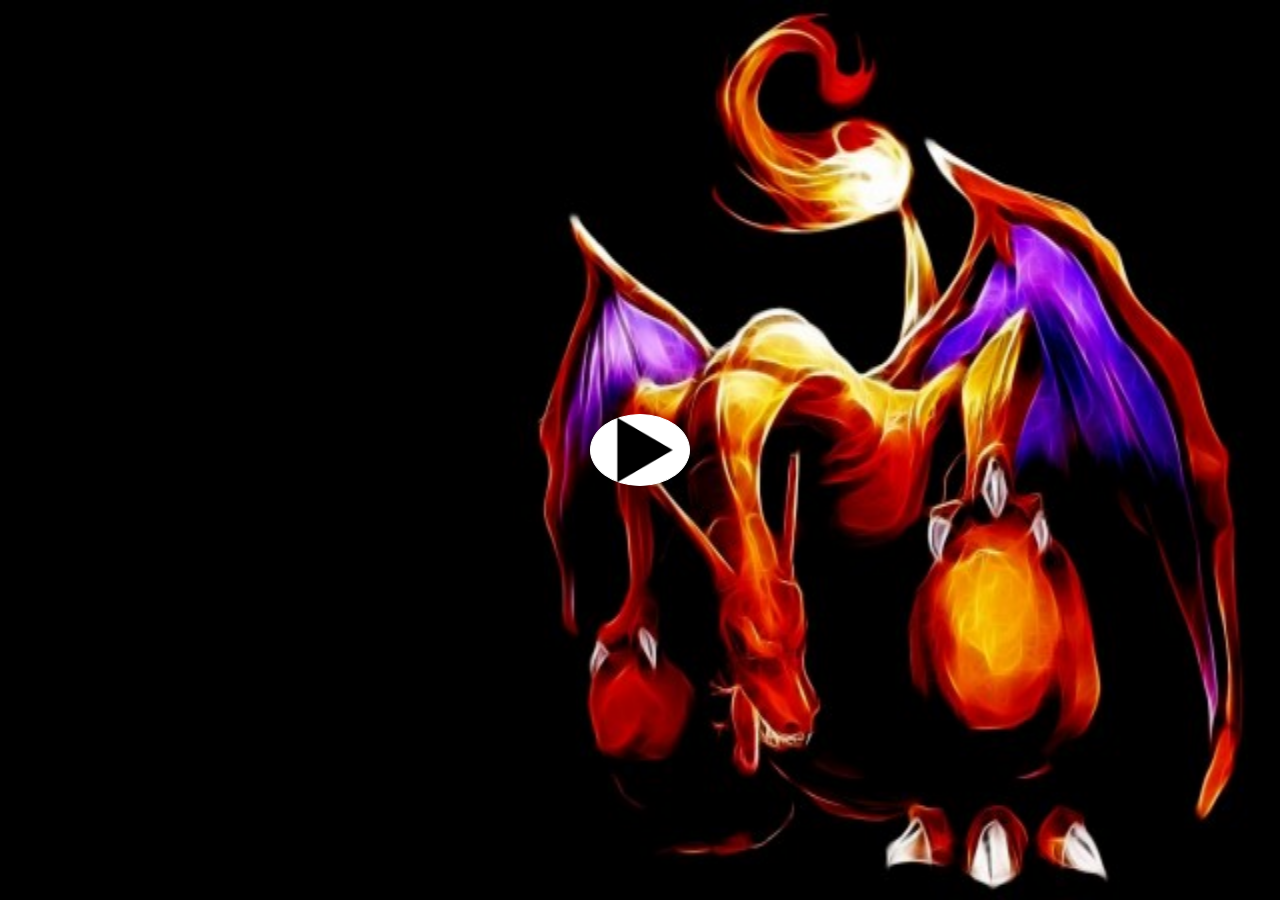
<file: index.html>
<!DOCTYPE html>
<html lang="es">

<head>
    <meta charset="UTF-8">
    <title>Pokemon fight</title>
    <!-- Bootstrap -->
    <link href="https://cdn.jsdelivr.net/npm/bootstrap@5.3.3/dist/css/bootstrap.min.css" rel="stylesheet"
        integrity="sha384-QWTKZyjpPEjISv5WaRU9OFeRpok6YctnYmDr5pNlyT2bRjXh0JMhjY6hW+ALEwIH" crossorigin="anonymous">
    <link rel="stylesheet" href="style.css">
    <link rel="preconnect" href="https://fonts.gstatic.com" crossorigin />
</head>

<body>
    <!-- Fondo antes de comenzar la partida -->
    <img src="img/26-267670_pokemon-fondo-de-pantalla-charizard.jpg" alt="" srcset="" id="fondo-pokemon">
    </img>
    <div id="contenedor-play">
        <img src="img/Right_triangle.png" alt="" srcset="" id="play">
    </div>
    <!-- Fin de fondo -->
    <!-- Arena de batalla Pokemones  -->
    <div id="fight">
        <!-- ARTICUNO -->
        <div id="opponent">
            <div id="cuadro-vida-enemigo">
                <div class="cuadro-vida-texto">
                    <h1>ARTICUNO</h1>
                    <h1>Lvl 50</h1>
                </div>
                <div class="contenedor-cuadro-vida">
                    <div class="sin-vida"></div>
                    <div class="con-vida" id="vida-enemigo"></div>
                </div>
                <h1 class="texto-puntos-vida"><span id="puntos-vida-enemigo" data-vida-total="181">181</span> / 181</h1>
            </div>
            <img id="platform2" src="img/Deep_Water.webp">
        </div>
        <div id="myzone">
            <!-- PIKACHU -->
            <div class="cuadro-vida-mypokemon" style="display: block;">
                <div class="cuadro-vida-texto">
                    <h1 id="nombre-pikachu">PIKACHU</h1>
                    <h1>Lvl 50</h1>
                </div>
                <div class="contenedor-cuadro-vida">
                    <div class="sin-vida"></div>
                    <div class="con-vida" id="vida-pikachu"></div>
                </div>
                <h1 class="texto-puntos-vida"><span id="puntos-vida-pikachu" data-vida-total="142">142</span> / 142</h1>
            </div>
            <!-- DITTO -->
            <div class="cuadro-vida-mypokemon" style="display: none;">
                <div class="cuadro-vida-texto">
                    <h1 id="nombre-ditto">DITTO</h1>
                    <h1>Lvl 50</h1>
                </div>
                <div class="contenedor-cuadro-vida">
                    <div class="sin-vida"></div>
                    <div class="con-vida" id="vida-ditto"></div>
                </div>
                <h1 class="texto-puntos-vida"><span id="puntos-vida-ditto" data-vida-total="155">155</span> / 155</h1>
            </div>
            <!-- ARTICUNO -->
            <div class="cuadro-vida-mypokemon" style="display: none;">
                <div class="cuadro-vida-texto">
                    <h1 id="nombre-copia-articuno">ARTICUNO</h1>
                    <h1>Lvl 50</h1>
                </div>
                <div class="contenedor-cuadro-vida">
                    <div class="sin-vida"></div>
                    <div class="con-vida" id="vida-articuno-copia"></div>
                </div>
                <h1 class="texto-puntos-vida"><span id="puntos-vida-articuno-copia" data-vida-total="155">155</span> /
                    155
                </h1>
            </div>
            <img id="platform1" src="img/Deep_Water.webp">
        </div>
    </div>
    <!-- Fin Arena de batalla Pokemones  -->

    <!-- Cuadro de ataques/acciones -->
    <div class="close" id="ui">
        <div class="close" id="infoBox">
            <div id="mainBox">
                <div id="mainText">What should<br />Pikachu do?</div>
            </div>
            <!-- ATAQUES -->
            <div id="attacks">
                <div class="attackBox" id="ataque1">
                    <h1 class="actionText"></h1>
                </div>
                <div class="attackBox" id="ataque2">
                    <h1 class="actionText"></h1>
                </div>
                <div class="attackBox" id="ataque3">
                    <h1 class="actionText"></h1>
                </div>
                <div class="attackBox" id="ataque4">
                    <h1 class="actionText"></h1>
                </div>

                <div id="triangleDiv"><img src="img/Right_triangle.png" class="triangle" id="triangle1" /></div>
                <div id="triangleDiv"><img src="img/Right_triangle.png" class="triangle" id="triangle2" /></div>
                <div id="triangleDiv"><img src="img/Right_triangle.png" class="triangle" id="triangle3" /></div>
                <div id="triangleDiv"><img src="img/Right_triangle.png" class="triangle" id="triangle4" /></div>
            </div>
            <!-- FIN ATAQUES -->
            <!-- ELEGIR POKEMON -->
            <div class="container elegir-pokemon">
                <div class="row">
                    <div class="col-md-6">
                        <div class="row">
                            <div class="col-md-12">
                                <div class="myzone-elegir">
                                    <div class="cuadro-vida-mypokemon-elegir" style="display: block;">
                                        <div class="cuadro-vida-texto">
                                            <h1 id="nombre-ditto">DITTO</h1>
                                            <h1>Lvl 50</h1>
                                        </div>
                                        <div class="contenedor-cuadro-vida">
                                            <div class="sin-vida"></div>
                                            <div class="con-vida" id="vida-articuno-copia-elegir"></div>
                                        </div>
                                        <h1 class="texto-puntos-vida"><span id="puntos-vida-articuno-copia-elegir" data-vida-total="155">155</span> /
                                            155
                                        </h1>
                                    </div>
                                </div>
                            </div>
                            <div class="col-md-12">
                                <!-- PIKACHU -->
                                <div class="myzone-elegir">
                                    <div class="cuadro-vida-mypokemon-elegir" style="display: block;">
                                        <div class="cuadro-vida-texto">
                                            <h1 id="nombre-pikachu">PIKACHU</h1>
                                            <h1>Lvl 50</h1>
                                        </div>
                                        <div class="contenedor-cuadro-vida">
                                            <div class="sin-vida"></div>
                                            <div class="con-vida" id="vida-pikachu-elegir"></div>
                                        </div>
                                        <h1 class="texto-puntos-vida"><span id="puntos-vida-pikachu-elegir"
                                                data-vida-total="142">142</span> / 142</h1>
                                    </div>
                                </div>
                            </div>
                            <div class="col-md-12">
                            </div>
                        </div>
                    </div>
                    <div class="col-md-6">
                        <div class="row">
                            <div class="col-md-12">
                            </div>
                            <div class="col-md-12"></div>
                            <div class="col-md-12"></div>
                        </div>
                    </div>
                </div>
            </div>
            <!-- FIN ELEGIR POKEMON -->
            <!-- BAG -->
            <div class="container bag">
                <div class="row">
                    <div class="col-md-12">
                        <div class="row">
                            <div class="col-md-12 d-flex">
                                <img class="img-fluid" src="img/pokeball.png" alt="pokeball">
                                <h3>CAPTTURE</h3>
                            </div>
                        </div>
                    </div>
                </div>
            </div>
            <!-- FIN DE BAG -->
        </div>
        <div class="close" id="actions">
            <div class="actionBox" id="fightButton">
                <h1 class="actionText">FIGHT</h1>
            </div>
            <div class="actionBox">
                <h1 class="actionText">BAG</h1>
            </div>
            <div class="actionBox">
                <h1 class="actionText">POKEMON</h1>
            </div>
            <div class="actionBox">
                <h1 class="actionText">RUN</h1>
            </div>

            <div class="selector" id="selector1"></div>
            <div class="selector" id="selector2"></div>
            <div class="selector" id="selector3"></div>
            <div class="selector" id="selector4"></div>
        </div>
        <!-- FIN ACCIONES -->
    </div>
    <!-- Fin Cuadro de acciones/ataques -->

    <!-- SCRIPTS -->
    <script src="jQuery/jquery-3.4.1.min.js" type="text/javascript"></script>
    <script src="pokemon.js"></script>
    <script src="https://cdn.jsdelivr.net/npm/bootstrap@5.3.3/dist/js/bootstrap.bundle.min.js"
        integrity="sha384-YvpcrYf0tY3lHB60NNkmXc5s9fDVZLESaAA55NDzOxhy9GkcIdslK1eN7N6jIeHz"
        crossorigin="anonymous"></script>
    <!-- FIN SCRIPTS -->
</body>

</html>
</file>
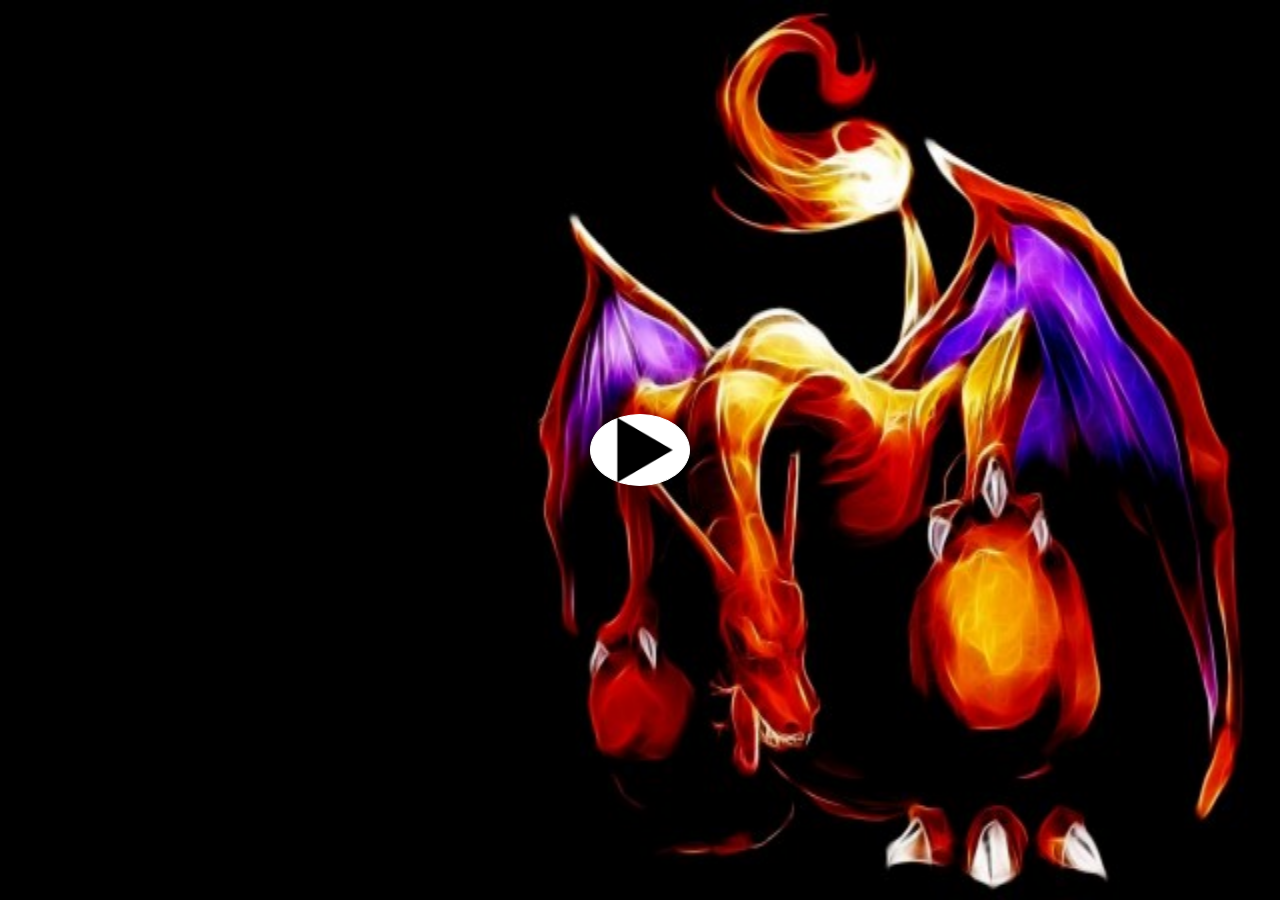
<file: pokemon.html>
<!DOCTYPE html>
<html lang="es">

<head>
    <meta charset="UTF-8">
    <title>Pokemon fight</title>
    <!-- Bootstrap -->
    <link href="https://cdn.jsdelivr.net/npm/bootstrap@5.3.3/dist/css/bootstrap.min.css" rel="stylesheet"
        integrity="sha384-QWTKZyjpPEjISv5WaRU9OFeRpok6YctnYmDr5pNlyT2bRjXh0JMhjY6hW+ALEwIH" crossorigin="anonymous">
    <link rel="stylesheet" href="style.css">
    <link rel="preconnect" href="https://fonts.gstatic.com" crossorigin />
</head>

<body>
    <!-- Fondo antes de comenzar la partida -->
    <img src="img/26-267670_pokemon-fondo-de-pantalla-charizard.jpg" alt="" srcset="" id="fondo-pokemon">
    </img>
    <div id="contenedor-play">
        <img src="img/Right_triangle.png" alt="" srcset="" id="play">
    </div>
    <!-- Fin de fondo -->
    <!-- Arena de batalla Pokemones  -->
    <div id="fight">
        <!-- ARTICUNO -->
        <div id="opponent">
            <div id="cuadro-vida-enemigo">
                <div class="cuadro-vida-texto">
                    <h1>ARTICUNO</h1>
                    <h1>Lvl 50</h1>
                </div>
                <div class="contenedor-cuadro-vida">
                    <div class="sin-vida"></div>
                    <div class="con-vida" id="vida-enemigo"></div>
                </div>
                <h1 class="texto-puntos-vida"><span id="puntos-vida-enemigo" data-vida-total="181">181</span> / 181</h1>
            </div>
            <img id="platform2" src="img/Deep_Water.webp">
        </div>
        <div id="myzone">
            <!-- PIKACHU -->
            <div class="cuadro-vida-mypokemon" style="display: block;">
                <div class="cuadro-vida-texto">
                    <h1 id="nombre-pikachu">PIKACHU</h1>
                    <h1>Lvl 50</h1>
                </div>
                <div class="contenedor-cuadro-vida">
                    <div class="sin-vida"></div>
                    <div class="con-vida" id="vida-pikachu"></div>
                </div>
                <h1 class="texto-puntos-vida"><span id="puntos-vida-pikachu" data-vida-total="142">142</span> / 142</h1>
            </div>
            <!-- DITTO -->
            <div class="cuadro-vida-mypokemon" style="display: none;">
                <div class="cuadro-vida-texto">
                    <h1 id="nombre-ditto">DITTO</h1>
                    <h1>Lvl 50</h1>
                </div>
                <div class="contenedor-cuadro-vida">
                    <div class="sin-vida"></div>
                    <div class="con-vida" id="vida-ditto"></div>
                </div>
                <h1 class="texto-puntos-vida"><span id="puntos-vida-ditto" data-vida-total="155">155</span> / 155</h1>
            </div>
            <!-- ARTICUNO -->
            <div class="cuadro-vida-mypokemon" style="display: none;">
                <div class="cuadro-vida-texto">
                    <h1 id="nombre-copia-articuno">ARTICUNO</h1>
                    <h1>Lvl 50</h1>
                </div>
                <div class="contenedor-cuadro-vida">
                    <div class="sin-vida"></div>
                    <div class="con-vida" id="vida-articuno-copia"></div>
                </div>
                <h1 class="texto-puntos-vida"><span id="puntos-vida-articuno-copia" data-vida-total="155">155</span> /
                    155
                </h1>
            </div>
            <img id="platform1" src="img/Deep_Water.webp">
        </div>
    </div>
    <!-- Fin Arena de batalla Pokemones  -->

    <!-- Cuadro de ataques/acciones -->
    <div class="close" id="ui">
        <div class="close" id="infoBox">
            <div id="mainBox">
                <div id="mainText">What should<br />Pikachu do?</div>
            </div>
            <!-- ATAQUES -->
            <div id="attacks">
                <div class="attackBox" id="ataque1">
                    <h1 class="actionText"></h1>
                </div>
                <div class="attackBox" id="ataque2">
                    <h1 class="actionText"></h1>
                </div>
                <div class="attackBox" id="ataque3">
                    <h1 class="actionText"></h1>
                </div>
                <div class="attackBox" id="ataque4">
                    <h1 class="actionText"></h1>
                </div>

                <div id="triangleDiv"><img src="img/Right_triangle.png" class="triangle" id="triangle1" /></div>
                <div id="triangleDiv"><img src="img/Right_triangle.png" class="triangle" id="triangle2" /></div>
                <div id="triangleDiv"><img src="img/Right_triangle.png" class="triangle" id="triangle3" /></div>
                <div id="triangleDiv"><img src="img/Right_triangle.png" class="triangle" id="triangle4" /></div>
            </div>
            <!-- FIN ATAQUES -->
            <!-- ELEGIR POKEMON -->
            <div class="container elegir-pokemon">
                <div class="row">
                    <div class="col-md-6">
                        <div class="row">
                            <div class="col-md-12">
                                <div class="myzone-elegir">
                                    <div class="cuadro-vida-mypokemon-elegir" style="display: block;">
                                        <div class="cuadro-vida-texto">
                                            <h1 id="nombre-ditto">DITTO</h1>
                                            <h1>Lvl 50</h1>
                                        </div>
                                        <div class="contenedor-cuadro-vida">
                                            <div class="sin-vida"></div>
                                            <div class="con-vida" id="vida-articuno-copia-elegir"></div>
                                        </div>
                                        <h1 class="texto-puntos-vida"><span id="puntos-vida-articuno-copia-elegir" data-vida-total="155">155</span> /
                                            155
                                        </h1>
                                    </div>
                                </div>
                            </div>
                            <div class="col-md-12">
                                <!-- PIKACHU -->
                                <div class="myzone-elegir">
                                    <div class="cuadro-vida-mypokemon-elegir" style="display: block;">
                                        <div class="cuadro-vida-texto">
                                            <h1 id="nombre-pikachu">PIKACHU</h1>
                                            <h1>Lvl 50</h1>
                                        </div>
                                        <div class="contenedor-cuadro-vida">
                                            <div class="sin-vida"></div>
                                            <div class="con-vida" id="vida-pikachu-elegir"></div>
                                        </div>
                                        <h1 class="texto-puntos-vida"><span id="puntos-vida-pikachu-elegir"
                                                data-vida-total="142">142</span> / 142</h1>
                                    </div>
                                </div>
                            </div>
                            <div class="col-md-12">
                            </div>
                        </div>
                    </div>
                    <div class="col-md-6">
                        <div class="row">
                            <div class="col-md-12">
                            </div>
                            <div class="col-md-12"></div>
                            <div class="col-md-12"></div>
                        </div>
                    </div>
                </div>
            </div>
            <!-- FIN ELEGIR POKEMON -->
            <!-- BAG -->
            <div class="container bag">
                <div class="row">
                    <div class="col-md-12">
                        <div class="row">
                            <div class="col-md-12 d-flex">
                                <img class="img-fluid" src="img/pokeball.png" alt="pokeball">
                                <h3>CAPTTURE</h3>
                            </div>
                        </div>
                    </div>
                </div>
            </div>
            <!-- FIN DE BAG -->
        </div>
        <div class="close" id="actions">
            <div class="actionBox" id="fightButton">
                <h1 class="actionText">FIGHT</h1>
            </div>
            <div class="actionBox">
                <h1 class="actionText">BAG</h1>
            </div>
            <div class="actionBox">
                <h1 class="actionText">POKEMON</h1>
            </div>
            <div class="actionBox">
                <h1 class="actionText">RUN</h1>
            </div>

            <div class="selector" id="selector1"></div>
            <div class="selector" id="selector2"></div>
            <div class="selector" id="selector3"></div>
            <div class="selector" id="selector4"></div>
        </div>
        <!-- FIN ACCIONES -->
    </div>
    <!-- Fin Cuadro de acciones/ataques -->

    <!-- SCRIPTS -->
    <script src="jQuery/jquery-3.4.1.min.js" type="text/javascript"></script>
    <script src="index.js"></script>
    <script src="https://cdn.jsdelivr.net/npm/bootstrap@5.3.3/dist/js/bootstrap.bundle.min.js"
        integrity="sha384-YvpcrYf0tY3lHB60NNkmXc5s9fDVZLESaAA55NDzOxhy9GkcIdslK1eN7N6jIeHz"
        crossorigin="anonymous"></script>
    <!-- FIN SCRIPTS -->
</body>

</html>
</file>
<file: style.css>
* {
    font-family: 'Press Start 2P', cursive;
    ;
    margin: 0;
    padding: 0;
    box-sizing: border-box;
    cursor: default;
    user-select: none;
}

.circle {
    width: 200px;
    height: 200px;
    background-color: gray;
    border: 2px solid black;
    border-radius: 50%;
    position: relative;
}

#opponent {
    position: relative;
    top: 0px;
    right: 1400px;
    height: 350px;
    width: 100%;
}

#myzone,
#myzone-elegir {
    position: relative;
    height: 350px;
    left: 1100px;
}

#platform1 {
    position: absolute;
    bottom: 190px;
    left: 0px;
    width: 250px;
    height: auto;
}

#platform2 {
    position: absolute;
    top: 200px;
    left: 1050px;
    width: 200px;
    height: auto;
}

#mypokemon {
    position: absolute;
    bottom: 250px;
    left: 30px;
    right: 200px;
    width: 150px;
    height: auto;
}

#enemy {
    position: absolute;
    top: 45px;
    left: 1005px;
    width: 250px;
    height: auto;
}


/*
    --------------------------------------------- UI ZONE ----------------------------------------------------
    */

#ui {
    margin: 0 auto;
    height: 240px;
    max-width: 1000px;
    display: flex;
    flex-wrap: wrap;
}

#ui>.close {
    width: 100%;
    /* Asegura que los elementos hijos ocupen todo el ancho del padre */
}

#fight {
    background-color: #ddd;
    margin: 0 auto;
    box-sizing: border-box;
    border: 1px solid #ddd;
    max-width: 1000px;
    height: 500px;
}

#infoBox {
    width: 60%;
    border: 10px solid #102c54;
    background-color: white;
}

#mainBox {
    margin: 20px 20px;
    font-size: 30px;
}

#mainText {
    font-size: 50px;
}

#attacks {
    display: flex;
    justify-content: space-around;
    flex-wrap: wrap;
    position: relative;
    top: 20px;
    display: none;

}

.attackBox {
    width: 40%;
    margin-top: 8px;
    padding-left: 50px;
    text-align: center;
}

.attackBox:nth-child(2) {
    margin-right: 80px;
}

.triangle {
    position: absolute;
    width: 20px;
    height: auto;
}

#triangle1 {
    left: 5px;
    top: 35px;
}

#triangle2 {
    left: 505px;
    top: 35px;
}

#triangle3 {
    left: 5px;
    top: 115px;
}

#triangle4 {
    left: 505px;
    top: 115px;
}

/*
    ------------------------------------------------ ACTIONS (RIGHT SIDE) ----------------------------
    */

#actions {
    width: 40%;
    height: 95%;
    border: 10px solid #102c54;
    background-color: white;
    display: flex;
    justify-content: space-around;
    flex-wrap: wrap;
    position: relative;
}

.actionBox {
    text-align: center;
    width: 50%;
    margin-top: 25px;
    padding-left: 20px;
}

.actionText {
    cursor: pointer;
    margin-bottom: 40px;
    font-size: 40px;
}

.selector {
    cursor: pointer;
    position: absolute;
    box-sizing: border-box;
    width: 350px;
    height: 80px;
    border: 2px solid red;
    /* z-index: 1001; */
}

#selector1 {
    top: 10px;
    right: 550px;
}

#selector2 {
    top: 10px;
    left: 570px;
}

#selector3 {
    top: 120px;
    left: 80px;
}

#selector4 {
    top: 120px;
    left: 570px;
}

/*
    --------------------------------------- GENERAL ------------------------------------------------------------
    */

.close {
    z-index: 1000;
}

/*
    FONDO POKEMON
*/

#fondo-pokemon {
    position: absolute;
    top: 0;
    left: 0;
    width: 100%;
    height: 100%;
    /* object-fit: cover; Para ajustar la imagen al tamaño sin distorsión */
}

#contenedor-play {
    cursor: pointer;
    border: 1px solid #fff;
    background-color: #fff;
    border-radius: 50%;
    position: absolute;
    width: 100px;
    top: 50%;
    left: 50%;
    transform: translate(-50%, -50%);
}

#contenedor-play img {
    cursor: pointer;
    width: 70px;
    position: relative;
    left: 19px;

}

/* CUADRO DE VIDA POKEMONS */
#cuadro-vida-enemigo {
    background-color: white;
    width: 40%;
    height: 110px;
    position: absolute;
    bottom: 240px;
    left: 650px;
    right: 0;
    border: 4px black solid;
    display: block;
    padding: 12px;
}

.cuadro-vida-mypokemon {
    background-color: white;
    width: 40%;
    height: 110px;
    position: absolute;
    bottom: 240px;
    /* left: 650px; */
    right: 340px;
    border: 4px black solid;
    display: block;
    padding: 12px;
}

/* CUADROS DE VIDA DE POKEMONS  */

.contenedor-cuadro-vida {
    /* margin-top: 15px; */
    position: relative;
}

.sin-vida {
    height: 5px;
    background-color: #ccc;
    margin-top: 10px"

}

.con-vida {
    height: 5px;
    background-color: green;
    position: absolute;
    top: 0;
    left: 0;
    right: 0;
}

.cuadro-vida-texto {
    display: flex;
    justify-content: space-between;
}

.cuadro-vida-texto h1 {
    font-size: 18px;
}

.texto-puntos-vida {
    margin-top: 10px;
    text-align: end;
}

/* CUADRO ELEGIR POKEMON */
.elegir-pokemon {
    display: none;
    width: 95%;
    height: auto;
    /* border: 1px solid black; */
}

.elegir-pokemon .col-md-12 {
    border-radius: 5px;
    border: 1px solid #ddd;
    width: 80%;
    height: 100px;
    margin-top: 10px;
    background-color: #ddd;
    margin-bottom: 5px;
}

.elegir-pokemon .col-md-12 .img-fluid {
    cursor: pointer;
    position: relative;
    bottom: 70px;
    left: 20px;
    width: 25%;
}

/* CUADRO MOCHILA / CAPTURAR */
.bag {
    display: none;
    width: 100%;
    height: auto;
    background-color:lightsalmon;
}

.bag .col-md-12{
    border-radius: 5px;
    width: 80%;
    height: 100px;
    margin-top: 10px;
    margin-bottom: 5px;
    justify-content: space-around;
    cursor: pointer;
}

.bag h3{
    color: white;
    margin-top: 30px;
    cursor: pointer;
}

.bag .col-md-12 .img-fluid{
    position: relative;
    bottom: 15px;
    cursor: pointer;
}

/* --------------------------------- */
.golpe {
    animation: golpe 0.5s ease;
}


.wiggle {
    animation-name: wiggle;
    animation-duration: 0.4s;
    animation-timing-function: ease-in-out;
    animation-delay: 0s;
    animation-direction: alternate;
    animation-iteration-count: 3s;
    animation-fill-mode: forwards;
    animation-play-state: running;
}

/* ANIMACIONES */
@keyframes wiggle {

    0%,
    100% {
        transform: translate(0, 0);
    }

    25%,
    75% {
        transform: translate(10px, 0);
    }

    50% {
        transform: translate(-10px, 0);
    }
}

@keyframes slideInAnimation {
    from {
        transform: translateY(-100%);
        opacity: 0;
    }

    to {
        transform: translateY(0);
        opacity: 1;
    }
}

.slideInAnimation {
    animation: slideInAnimation 1s ease forwards;
}
</file>
